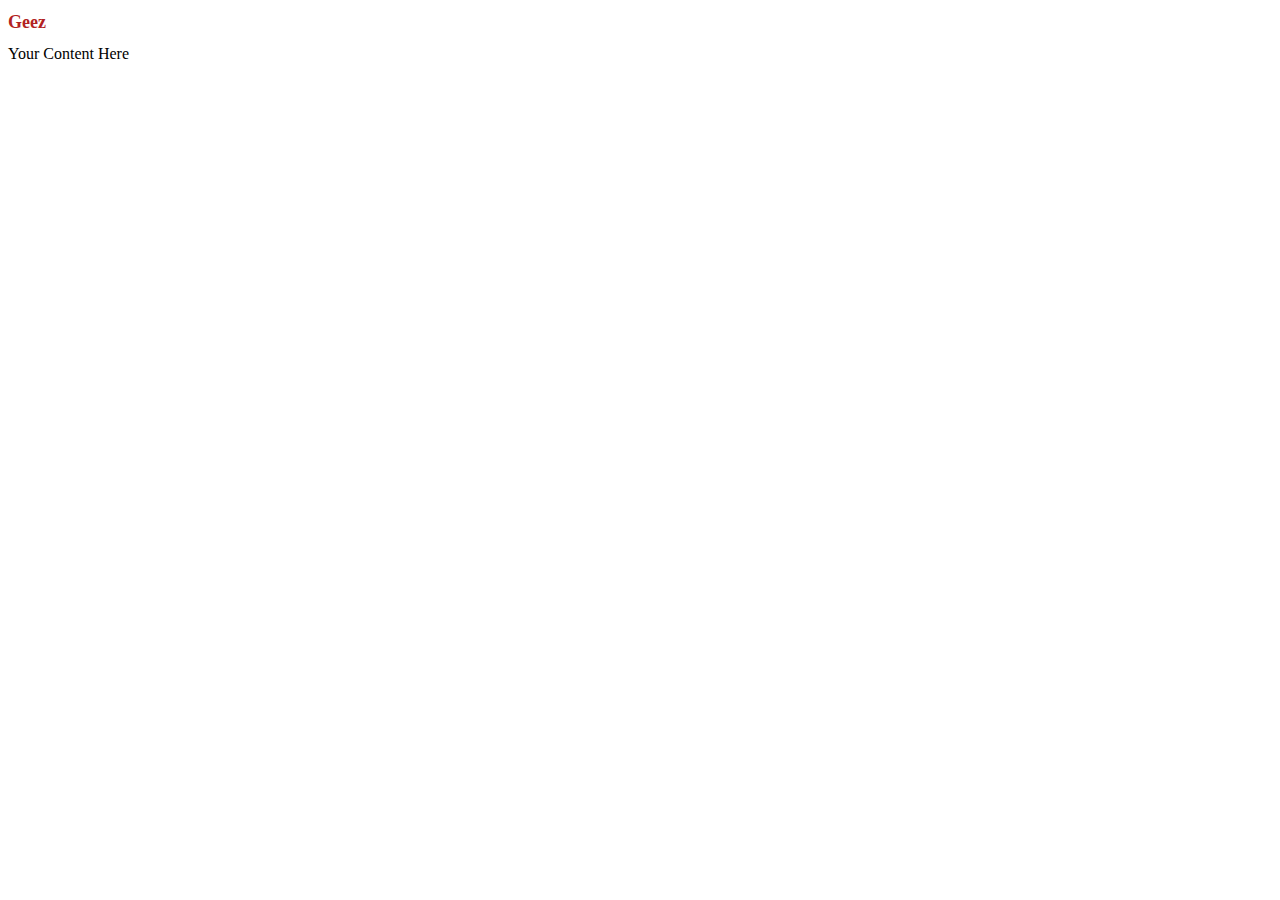
<file: testfile/_output/posts/2016-02-25-Geez.html>
<!DOCTYPE html>
<html>
  <link rel="stylesheet" type ="text/css" href="../css/main.css" >
  <head>
    <meta charset="utf-8">
    <h1> Geez </h1>
  </head>
  <body>
      <p1>Your Content Here</p1>
  </body>
</html>
</file>
<file: testfile/_output/css/main.css>
h1 {font-size: 18px; color: firebrick} 
p { font-family: Times New Roman }
</file>
